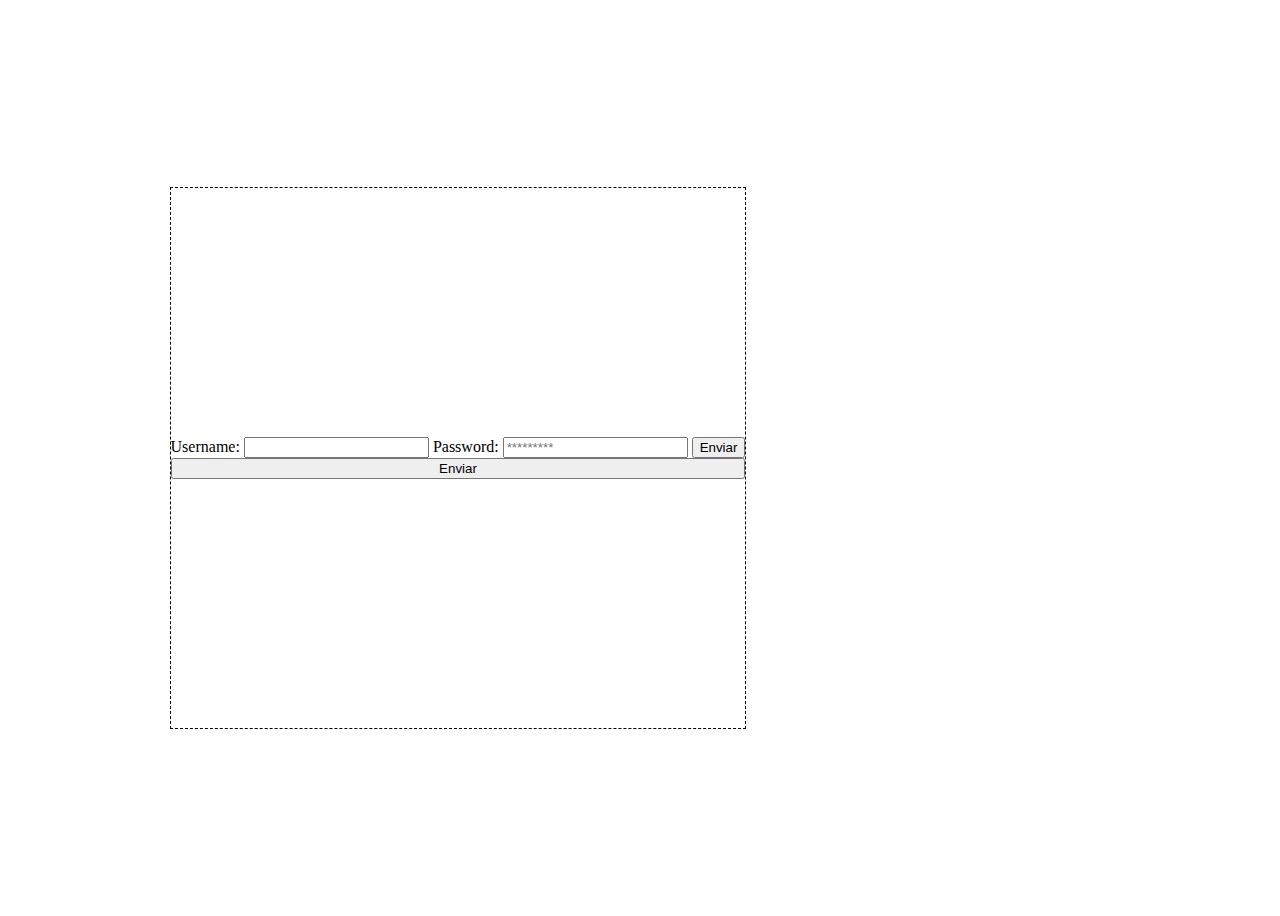
<file: prueba1/login.html>
<!DOCTYPE html>
<html lang="en">
<head>
    <meta charset="UTF-8">
    <meta name="viewport" content="width=device-width, initial-scale=1.0">
    <title>Document</title>
    <link rel="stylesheet" href="css/login.css">
</head>
<body>

    <div class="container">
        <form action="">
            <div class="inputs">
            <label for="username">Username:</label>
            <input 
              type="text" 
              id="username" 
              name="username" 
              required
            />

            <label for="password">Password:</label>
            <input type="password" id="password" name="password" placeholder="*********">
            <input type="submit" value="Enviar" />
            </div>

            <input class="btn" type="submit" value="Enviar">

        </form>
    </div>
</body>
</html>
</file>
<file: prueba1/css/login.css>
body{
    height: 100vh;
    width: 100vh;
}
div.container{
    width: 100%;
    height: 100vh;
    display: flex;
    justify-content: center;
    align-items: center;
}

form{
    border: 1px dashed;
    display: flex;
    flex-direction: column;
    height: 60%;
    justify-content: center;
}
</file>
